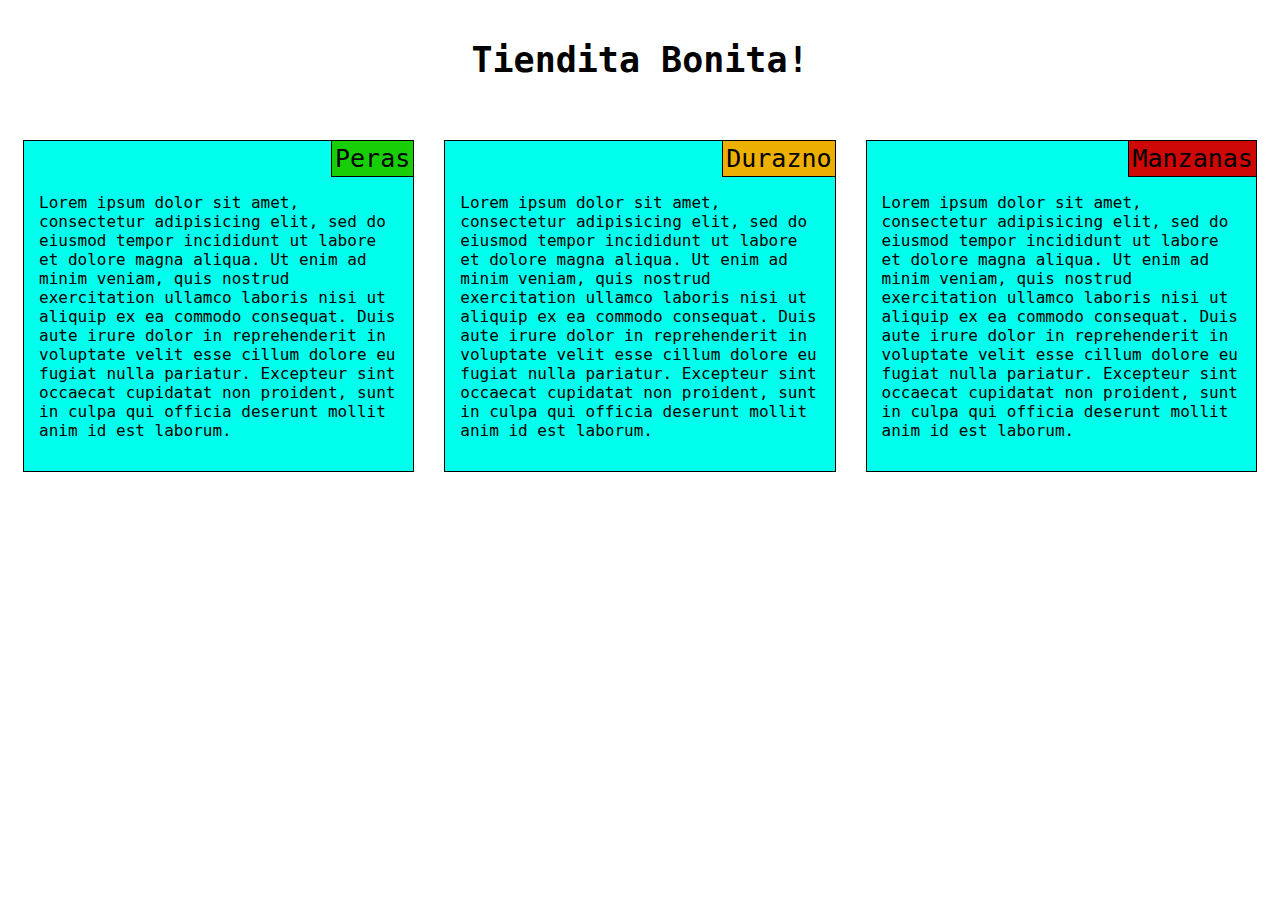
<file: site/index.html>
<!DOCTYPE html>
<html lang="en" dir="ltr">

<head>
  <meta charset="utf-8">
  <LINK REL=StyleSheet HREF="css/styles.css" TYPE="text/css">
    <meta name="viewport" content="width=device-width, initial-scale=1">
  <title>Tarea modulo 2</title>
</head>

<body>
  <h1>Tiendita Bonita!</h1>
  <div class="container">
    <div class="row">
      <div class="col-lg-4 col-md-6 col-sm-12">
        <div class="rectangulo">
          <header class="titulo peras">Peras</header>
          <p>Lorem ipsum dolor sit amet, consectetur adipisicing elit, sed do eiusmod tempor incididunt ut labore et dolore magna aliqua. Ut enim ad minim veniam, quis nostrud exercitation ullamco laboris nisi ut aliquip ex ea commodo consequat. Duis
            aute irure dolor in reprehenderit in voluptate velit esse cillum dolore eu fugiat nulla pariatur. Excepteur sint occaecat cupidatat non proident, sunt in culpa qui officia deserunt mollit anim id est laborum.</p>
        </div>
      </div>
      <div class="col-lg-4 col-md-6 col-sm-12">
        <div class="rectangulo">
          <header class="titulo duraznos">Durazno</header>
          <p>Lorem ipsum dolor sit amet, consectetur adipisicing elit, sed do eiusmod tempor incididunt ut labore et dolore magna aliqua. Ut enim ad minim veniam, quis nostrud exercitation ullamco laboris nisi ut aliquip ex ea commodo consequat. Duis
            aute irure dolor in reprehenderit in voluptate velit esse cillum dolore eu fugiat nulla pariatur. Excepteur sint occaecat cupidatat non proident, sunt in culpa qui officia deserunt mollit anim id est laborum.</p>
        </div>
      </div>
      <div class="col-lg-4 col-md-12 col-sm-12">
        <div class="rectangulo">
          <header class="titulo manzanas">Manzanas</header>
          <p>Lorem ipsum dolor sit amet, consectetur adipisicing elit, sed do eiusmod tempor incididunt ut labore et dolore magna aliqua. Ut enim ad minim veniam, quis nostrud exercitation ullamco laboris nisi ut aliquip ex ea commodo consequat. Duis
            aute irure dolor in reprehenderit in voluptate velit esse cillum dolore eu fugiat nulla pariatur. Excepteur sint occaecat cupidatat non proident, sunt in culpa qui officia deserunt mollit anim id est laborum.</p>
        </div>
      </div>
    </div>
  </div>
</body>

</html>
</file>
<file: site/css/styles.css>
* {
  box-sizing: border-box;
    font-family: monospace,sans-serif,serif;
}
h1 {
  font-size: 35px;
  margin-top: 40px;
  margin-bottom: 45px;
  text-align: center;
}

p {

    clear: both;

  color: black;
  padding: 15px;

}

/* Simple Responsive Framework. */
.row {
  width: 100%;
}

/* Inside each column there is a rectangulo */
.rectangulo{
  border: 1px solid black;
  position: relative;
  background-color: #00FFED;
}

/* Inside each rectangulo there is a titulo of fruit */
.manzanas{
  background-color: #CE0707;
}
.duraznos{
  background-color: #EDAF00;
}
.peras{
  background-color: #17CE07;
}
/* Title relative. */
.titulo{
  position: relative;
  float: right;
  border: 1px solid black;
  top:-1px;
  right: -1px;
  font-size: 25px;
  padding: 3px;
}

/********** Large devices only **********/
@media (min-width: 992px) {
  .col-lg-1, .col-lg-2, .col-lg-3, .col-lg-4, .col-lg-5, .col-lg-6, .col-lg-7, .col-lg-8, .col-lg-9, .col-lg-10, .col-lg-11, .col-lg-12 {
    float: left;
    padding: 15px;
  }
  .col-lg-1 {
    width: 8.33%;
  }
  .col-lg-2 {
    width: 16.66%;
  }
  .col-lg-3 {
    width: 25%;
  }
  .col-lg-4 {
    width: 33.33%;
  }
  .col-lg-5 {
    width: 41.66%;
  }
  .col-lg-6 {
    width: 50%;
  }
  .col-lg-7 {
    width: 58.33%;
  }
  .col-lg-8 {
    width: 66.66%;
  }
  .col-lg-9 {
    width: 74.99%;
  }
  .col-lg-10 {
    width: 83.33%;
  }
  .col-lg-11 {
    width: 91.66%;
  }
  .col-lg-12 {
    width: 100%;
  }

}

/********** Medium devices only **********/
@media (min-width: 768px) and (max-width: 991px) {
  .col-md-1, .col-md-2, .col-md-3, .col-md-4, .col-md-5, .col-md-6, .col-md-7, .col-md-8, .col-md-9, .col-md-10, .col-md-11, .col-md-12 {
    float: left;
    padding: 15px;
  }
  .col-md-1 {
    width: 8.33%;
  }
  .col-md-2 {
    width: 16.66%;
  }
  .col-md-3 {
    width: 25%;
  }
  .col-md-4 {
    width: 33.33%;
  }
  .col-md-5 {
    width: 41.66%;
  }
  .col-md-6 {
    width: 50%;
  }
  .col-md-7 {
    width: 58.33%;
  }
  .col-md-8 {
    width: 66.66%;
  }
  .col-md-9 {
    width: 74.99%;
  }
  .col-md-10 {
    width: 83.33%;
  }
  .col-md-11 {
    width: 91.66%;
  }
  .col-md-12 {
    width: 100%;
  }
  h1{
    margin-top: 20px;
    margin-bottom: 20px;
  }
}

/********** Medium devices only **********/
@media (max-width: 767px) {
  .col-sm-1, .col-sm-2, .col-sm-3, .col-sm-4, .col-sm-5, .col-sm-6, .col-sm-7, .col-sm-8, .col-sm-9, .col-sm-10, .col-sm-11, .col-sm-12 {
    float: left;
    padding: 15px;
  }
  .col-sm-1 {
    width: 8.33%;
  }
  .col-sm-2 {
    width: 16.66%;
  }
  .col-sm-3 {
    width: 25%;
  }
  .col-sm-4 {
    width: 33.33%;
  }
  .col-sm-5 {
    width: 41.66%;
  }
  .col-sm-6 {
    width: 50%;
  }
  .col-sm-7 {
    width: 58.33%;
  }
  .col-sm-8 {
    width: 66.66%;
  }
  .col-sm-9 {
    width: 74.99%;
  }
  .col-sm-10 {
    width: 83.33%;
  }
  .col-sm-11 {
    width: 91.66%;
  }
  .col-sm-12 {
    width: 100%;
  }
  h1{
    margin-top: 10px;
    margin-bottom: 10px;
  }
}
</file>
